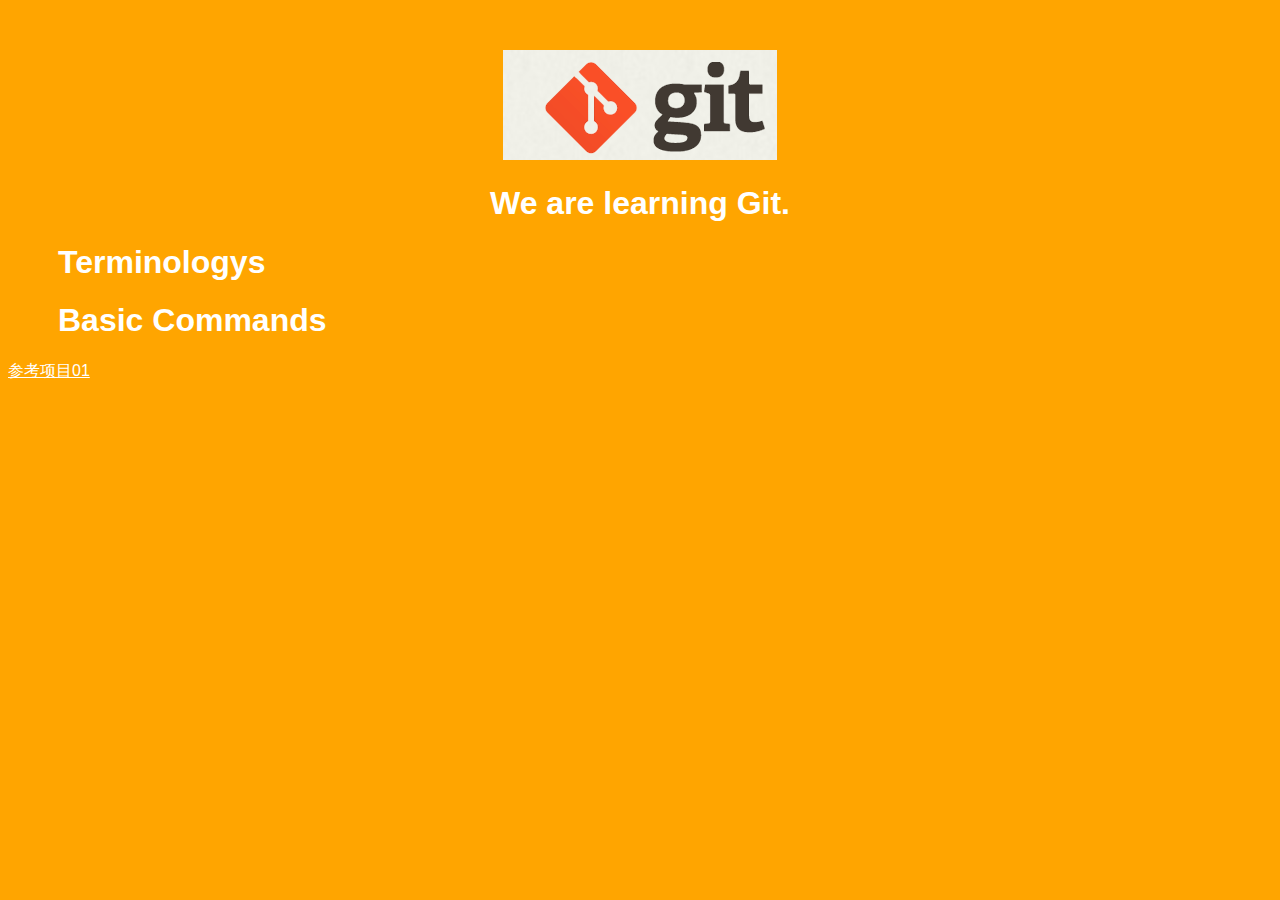
<file: index.htm>
<!DOCTYPE html>
<html>
<head>
    <title>Git Demo</title>
    <link rel="stylesheet" type="text/css" href="styles/style.css">
</head>
<body>
    <header>
        <img id="header-img" src="images/git-logo.png">
        <h1 id='header-words'>We are learning Git.</h1> 
    </header>

    <section>
        <div class="accordion"><h1>Terminologys</h1></div>
            <div class="panel">
                <ol>
                    <li>non fast-forwards</li>
                    <li></li>
                    <li></li>
                    <li></li>
                    <li></li>
                    <li></li>
                    <li></li>
                    <li></li>
                    <li></li>
                    <li></li>
                </ol>     
            </div>
        <div class="accordion"><h1>Basic Commands</h1></div>
            <div class="panel">
                <ol>
                    <li>config</li>
                    <li>add</li>
                    <li>commit</li>
                    <li>mv</li>
                    <li>rm/li>
                    <li>stash</li>
                    <li>log</li>
                    <li>branch</li>
                    <li></li>
                    <li></li>
                    <li></li>
                    <li></li>
                </ol>
            </div>
        </div>
    </section>

    <footer>
        <p>
            <a href="https://github.com/TTN-js/unforGITtable">参考项目01</a>
        </p>
    </footer>
     
    <script src="js/script.js"></script> 
</body>
</html>
</file>
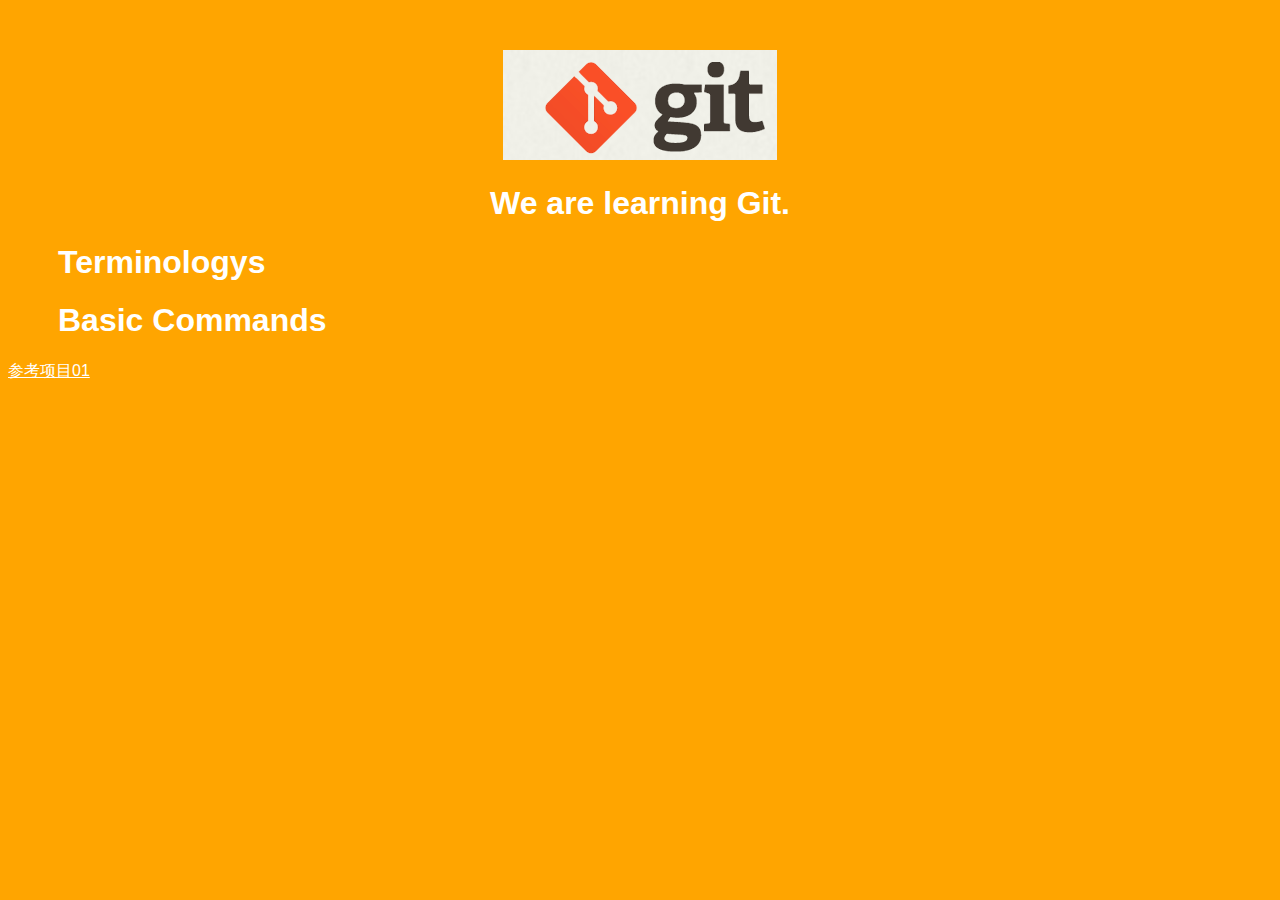
<file: index.html>
<!DOCTYPE html>
<html>
<head>
    <title>Git Demo</title>
    <link rel="stylesheet" type="text/css" href="styles/style.css">
</head>
<body>
    <header>
        <img id="header-img" src="images/git-logo.png">
        <h1 id='header-words'>We are learning Git.</h1> 
    </header>

    <section>
        <div class="accordion"><h1>Terminologys</h1></div>
            <div class="panel">
                <ol>
                    <li>Virtual Box</li>
                    <li></li>
                    <li></li>
                    <li></li>
                    <li></li>
                    <li></li>
                    <li></li>
                    <li></li>
                    <li></li>
                    <li></li>
                </ol>     
            </div>
        <div class="accordion"><h1>Basic Commands</h1></div>
            <div class="panel">
                <ol>
                    <li></li>
                    <li></li>
                    <li></li>
                    <li></li>
                    <li></li>
                    <li></li>
                    <li></li>
                    <li></li>
                    <li></li>
                    <li></li>
                </ol>
            </div>
        </div>
    </section>

    <footer>
        <p>
            <a href="https://github.com/TTN-js/unforGITtable">参考项目01</a>
        </p>
    </footer>
     
    <script src="js/script.js"></script> 
</body>
</html>
</file>
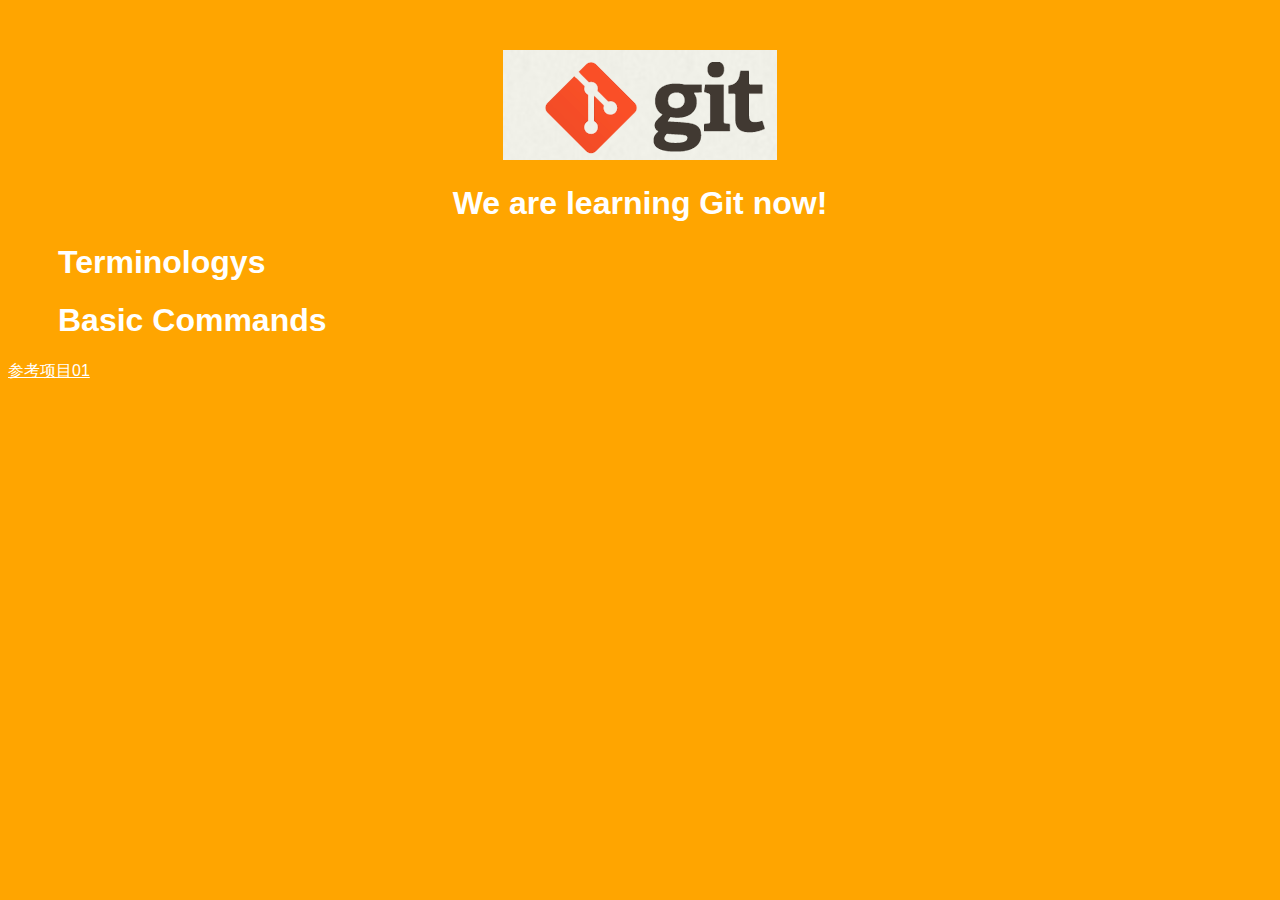
<file: index1.htm>
<!DOCTYPE html>
<html>
<head>
    <title>Git Demo</title>
    <link rel="stylesheet" type="text/css" href="styles/style.css">
</head>
<body>
    <header>
        <img id="header-img" src="images/git-logo.png">
        <h1 id='header-words'>We are learning Git now!</h1> 
    </header>

    <section>
        <div class="accordion"><h1>Terminologys</h1></div>
            <div class="panel">
                <ol>
                    <li>non fast-forwards</li>
                    <li></li>
                    <li></li>
                    <li></li>
                    <li></li>
                    <li></li>
                    <li></li>
                    <li></li>
                    <li></li>
                    <li></li>
                </ol>     
            </div>
        <div class="accordion"><h1>Basic Commands</h1></div>
            <div class="panel">
                <ol>
                    <li>config</li>
                    <li>add</li>
                    <li>commit</li>
                    <li>mv</li>
                    <li>rm/li>
                    <li>stash</li>
                    <li>log</li>
                    <li>branch</li>
                    <li></li>
                    <li></li>
                    <li></li>
                    <li></li>
                </ol>
            </div>
        </div>
    </section>

    <footer>
        <p>
            <a href="https://github.com/TTN-js/unforGITtable">参考项目01</a>
        </p>
    </footer>
     
    <script src="js/script.js"></script> 
</body>
</html>
</file>
<file: styles/style.css>
body{
  background-color: orange;
  font-family: 'Monaco', sans-serif;
  color: white;
}

body a{
  color: white;
}

header{
  text-align: center;
  margin-top: 50px;
}

h3{
  color: red;
}

header-img{
  width: 400px;
}

header-words{
  line-height: 10px;
  font-size: 50px;
  font-family: 'Monaco', sans-serif;
  margin-bottom: 75px;
}

section{
  padding: 0 50px 0px 50px;
  text-align: left;
}

div.accordion {
  cursor: pointer;
  border: none;
  outline: none;
}

div.accordion.active, div.accordion:hover {
  background-color: white;
  color: #1D2031;
}

div.panel {
  padding: 0 18px 0 0;
  display: none;
}
</file>
